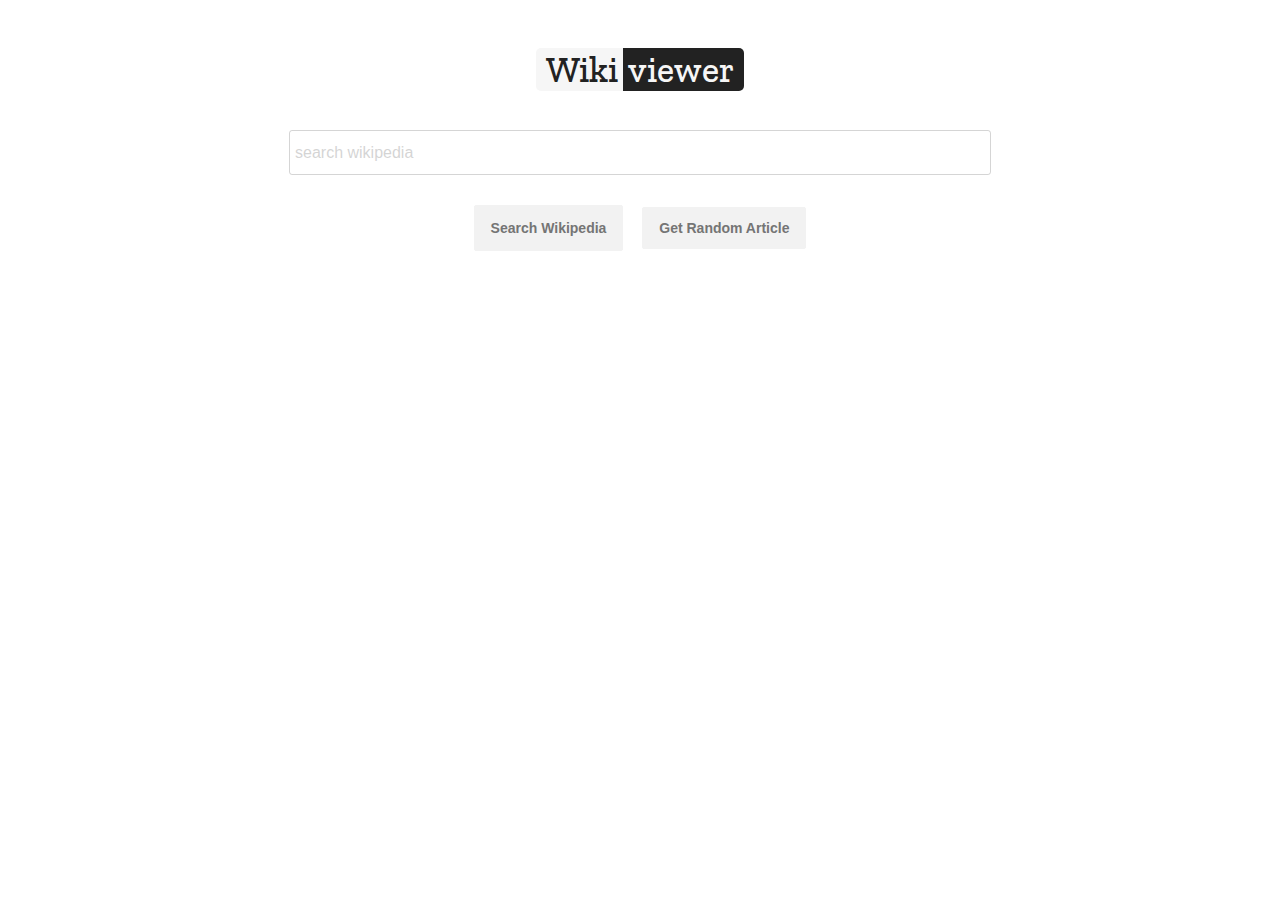
<file: index.html>
<!DOCTYPE html>
<html lang="en">
    <head>
        <meta charset="utf-8" />
        <meta name="viewport" content="width=device-width, initial-scale=1">
        <title>Wikipedia Viewer</title>
        <link href="https://fonts.googleapis.com/css?family=Zilla+Slab" rel="stylesheet">
        <link rel="stylesheet prefetch" href="https://maxcdn.bootstrapcdn.com/font-awesome/4.4.0/css/font-awesome.min.css">
        <link rel="stylesheet" href="public/css/normalize.css" />
        <link rel="stylesheet" href="public/css/bootstrap.min.css">
        <link rel="stylesheet" href="public/css/wikiviewer.css" />
    </head>
    <body class="container">
        <header class="text-center">
            <h1><span id="wiki">wiki</span><span id="viewer">viewer</span></h1>
        </header>
        <main class="text-center row">
            <input type="search" required placeholder="search wikipedia" title="search wikipedia"/>
            <div class="buttons text-center">
                <button id="search" class="btn-wiki">search wikipedia</button>
                <a id="random" class="btn-wiki" href="https://en.wikipedia.org/wiki/Special:Random" target="_blank">get random article</a>
            </div>
            <div class="searchresults center-block">
                <ul></ul>
            </div>
        </main>
        <script src="public/js/jquery-3.2.1.min.js"></script>
        <script src="public/js/wikiviewer.js"></script>
    </body>
</html>
</file>
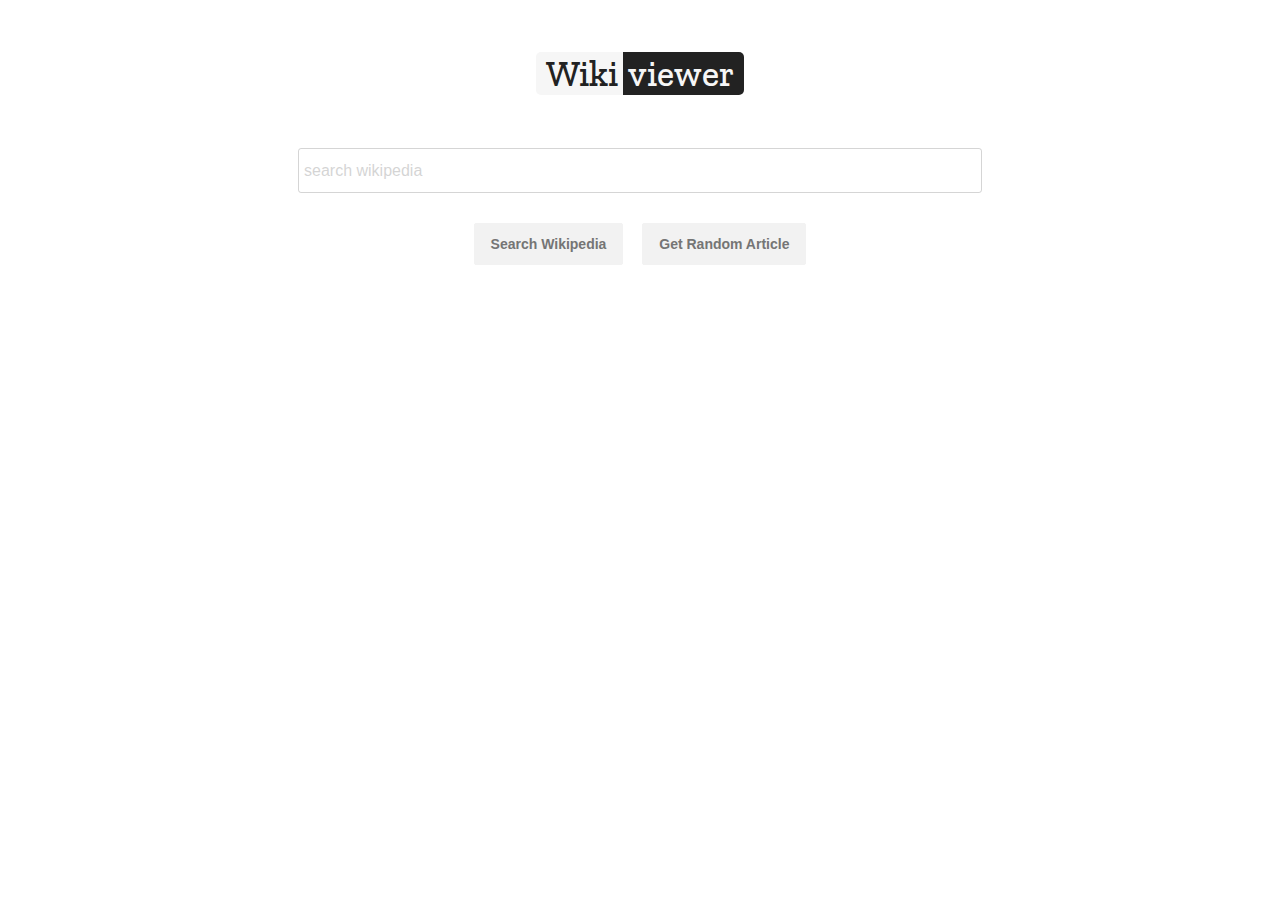
<file: wikiviewer.html>
<!DOCTYPE html>
<html lang="en">
    <head>
        <meta charset="utf-8" />
        <meta name="viewport" content="width=device-width, initial-scale=1">
        <title>Wikipedia Viewer</title>
        <link href="https://fonts.googleapis.com/css?family=Zilla+Slab" rel="stylesheet">
        <link rel="stylesheet" href="public/css/bootstrap.min.css">
        <link rel="stylesheet prefetch" href="https://maxcdn.bootstrapcdn.com/font-awesome/4.4.0/css/font-awesome.min.css">
        <link rel="stylesheet" href="public/css/normalize.css" />
        <link rel="stylesheet" href="public/css/wikiviewer.css" />
    </head>
    <body class="container">
        <header class="text-center">
            <h1><span id="wiki">wiki</span><span id="viewer">viewer</span></h1>
        </header>
        <main class="text-center">
            <input type="search" required placeholder="search wikipedia" title="search wikipedia"/>
            <div class="buttons text-center">
                <button id="search" class="btn-wiki">search wikipedia</button>
                <a id="random" class="btn-wiki" href="https://en.wikipedia.org/wiki/Special:Random" target="_blank">get random article</a>
            </div>
            <div class="searchresults text-center">
                <ul></ul>
            </div>
        </main>
        <script src="public/js/jquery-3.2.1.min.js"></script>
        <script src="public/js/wikiviewer.js"></script>
    </body>
</html>
</file>
<file: public/css/wikiviewer.css>
/********************************************
*       Custom Styles by Dikaeinstein       *
********************************************/
html {
    font-size: 16px;
}
body {
    background-color: #fff;
    font-family: 'Zilla Slab', serif;
    color: #000;
    margin: 1.875rem 0; /* 30px 0 */
}

/* Clear-Fix */
.clearfix:before,
.clearfix:after {
   content: " ";
   display: table;
}
.clearfix:after {
   clear: both;
}
.clearfix {
   *zoom: 1; /* for IE6 and IE7 */
}

body > header {
    font-weight: 400;
    font-size: 2.25rem; /* 36px */
    max-width: 25%; /* 300px */ 
    margin: 0 auto;
}
body > header #wiki {
    background-color: rgb(246, 246, 246);
    color: #222;
    padding-left: 0.625rem; /* 10px */
    padding-right: 0.3125rem; /* 5px */
    border-radius: 0.3125rem 0 0 0.3125rem; /* 5px 0 0 5px */
    text-transform: capitalize;
}
body > header #viewer {
    background-color: #222;
    color: rgb(246, 246, 246);
    padding-right: 0.625rem; /* 10px */
    padding-left: 0.3125rem; /* 5px */
    border-radius: 0 0.3125rem 0.3125rem 0; /* 0 5px 5px 0 */
    text-transform: capitalize;
}

main {
    font-family: Arial, Helvetica, sans-serif;
}

input {
    background: transparent;
    border: 1px solid rgba(150, 150, 150, 0.4);
    border-radius: 0.1875rem; /* 3px */
    width: 60%;
    margin: 1.875rem 6rem; /* 30px 96px */
    line-height: 2.8125rem; /* 45px */
    height: 2.8125rem; /* 45px */ 
    font-size: 1.0rem; /* 16px */
    padding: 0.3125rem; /* 5px */
}
input:hover {
    box-shadow: 0 0 0.3125rem 0 rgba(150, 150, 150, 0.4); /* 0 0 5px 0 */
}
::-webkit-input-placeholder {
    opacity: 0.3;
}

.buttons {
    font-size: 0.875rem; /* 14px */
    font-weight: bold;
    font-family: Arial, Helvetica, sans-serif;
}
.buttons > a:visited { text-decoration: none; }

.buttons > a:hover,
.buttons > a:active {
    text-decoration: none;
}
.btn-wiki {    
    display: inline-block;
    border-radius: 0.125rem; /* 2px */
    background-color: #f2f2f2;
    border: 1px solid #f2f2f2;
    color: #757575;
    cursor: default;
    padding: 0.625rem 1.0rem; /* 10px 16px */
    margin-bottom: 3.75rem;/* 60px */
    text-transform: capitalize;
    text-decoration: none;
}
.btn-wiki:hover {
    background-image: -webkit-linear-gradient(top,#f8f8f8,#f1f1f1);
    -webkit-box-shadow: 0 0.0625rem 0.0625rem rgba(0,0,0,0.1);
    box-shadow: 0 0.0625rem 0.0625rem rgba(0,0,0,0.1);
    background-color: #f8f8f8;
    border: 0.0625rem solid #c6c6c6;
    color: #222;
}
#search {
    margin-right: 0.9375rem; /* 15px */
    padding: 0.75rem 1.0rem; /* 12px 16px */
}

.searchresults ul {
    text-align: left;
    list-style: none;
    padding: 0;
    margin: 0;
}

.searchresults {
    width: 100%;
}
.searchresult-heading {
    font-size: 1.5rem; /* 24px */
    line-height: 1.375rem; /* 22px */
}
.searchresults li {
    margin: 0.9375rem 2.75rem; /* 15px 44px */
}
.searchresults li a:hover {
    text-decoration: none;        
}
</file>
